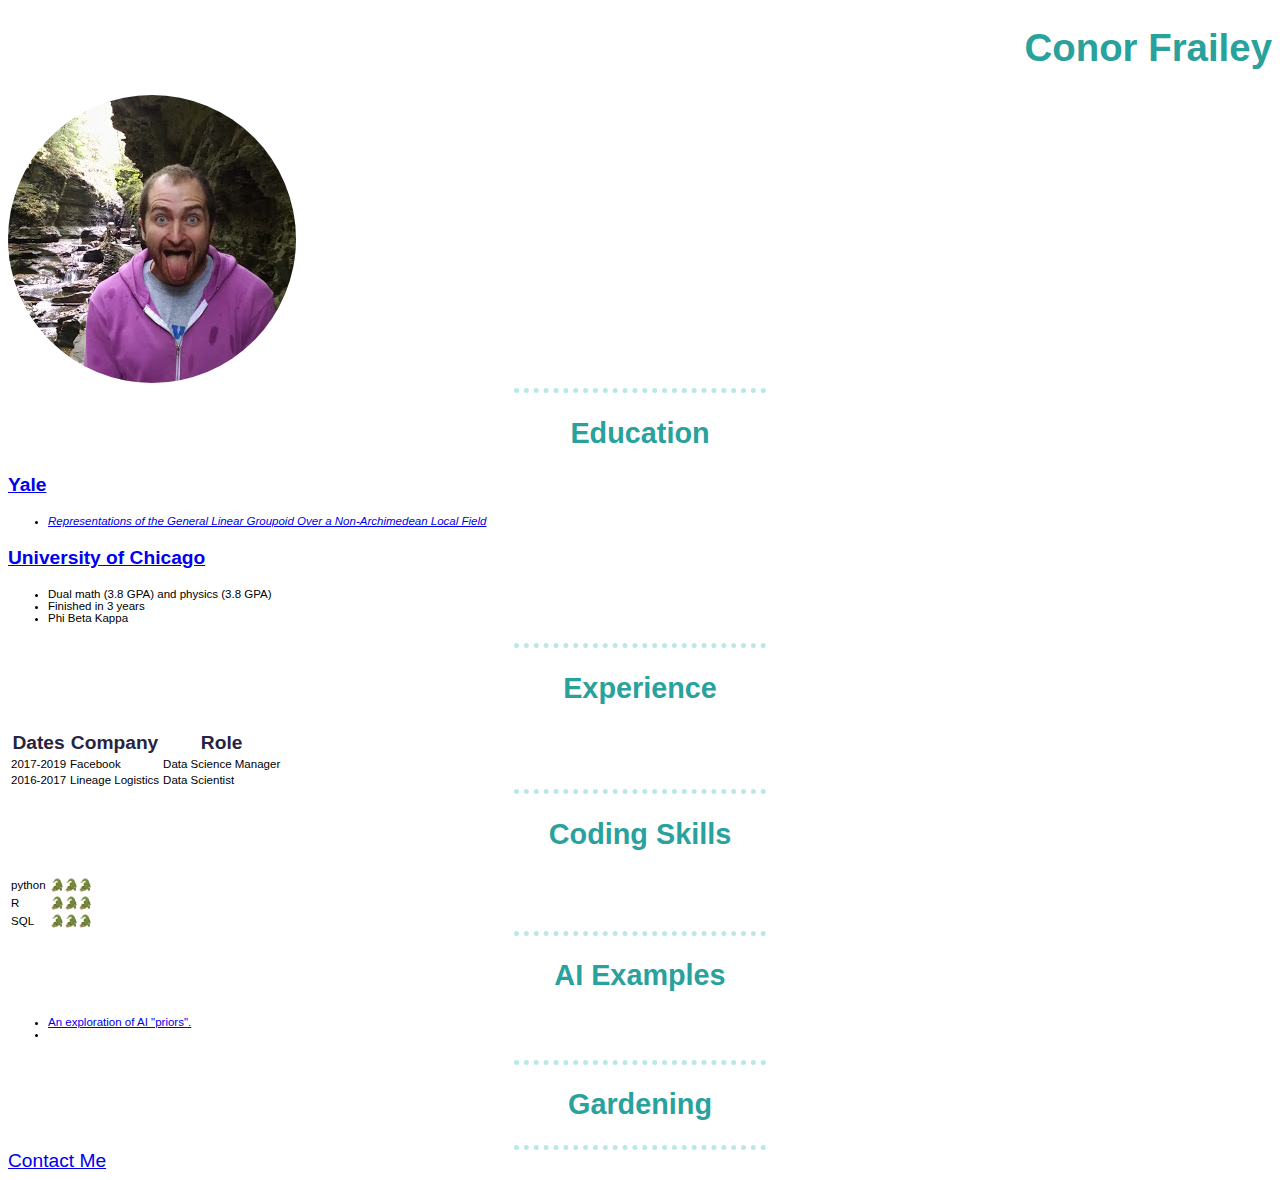
<file: index.html>
<!DOCTYPE html>
<html lang="en" dir="ltr">

<head>
  <meta charset="utf-8">
  <title>Conor's Personal Site</title>

  <link rel="stylesheet" href="css/styles.css">
</head>

<body>
  <h1 contenteditable="true">
    Conor Frailey
  </h1>
  <img src="images/conor.jpeg" alt="image of conor" style="border-radius: 50%;">

  <hr>
  <h2>Education</h2>
  <p>
    <strong><a href="https://www.yale.edu">Yale</a></strong>
    <ul>
      <li><a href="https://pqdtopen.proquest.com/doc/1541956517.html?FMT=ABS"><i>Representations of the General Linear Groupoid Over a Non-Archimedean Local Field</i></a></li>
    </ul>
  </p>
  <p>
    <strong><a href="https://www.uchicago.edu/">University of Chicago</a></strong>
    <ul>
      <li>Dual math (3.8 GPA) and physics (3.8 GPA)</li>
      <li>Finished in 3 years</li>
      <li>Phi Beta Kappa</li>
    </ul>
  </p>
  <hr>
  <h2>Experience</h2>
  <table>
    <thead>
      <th>Dates</th><th>Company</th><th>Role</th>
    </thead>
    <tbody>
    <tr>
      <td>2017-2019</td> <td>Facebook</td> <td>Data Science Manager</td>
    </tr>
    <tr>
      <td>2016-2017</td> <td>Lineage Logistics</td><td>Data Scientist</td>
    </tr>
    </tbody>
  </table>
  <hr>
  <h2>Coding Skills</h2>
  <table>
    <tr>
      <td>python</td><td>🐊🐊🐊</td>
    </tr>
    <tr>
      <td>R</td><td>🐊🐊🐊</td>
    </tr>
    <tr>
      <td>SQL</td><td>🐊🐊🐊</td>
    </tr>
  </table>
  <hr>
  <h2>AI Examples</h2>
  <ul>
    <li><a href="AI function space.html">An exploration of AI "priors".</a></li>
    <li><a href="AI "></a></li>
  </ul>
  <hr>
  <h2>Gardening</h2>
  <hr>
  <a href="contact.html">Contact Me</a>
  </details>
</body>

</html>
</file>
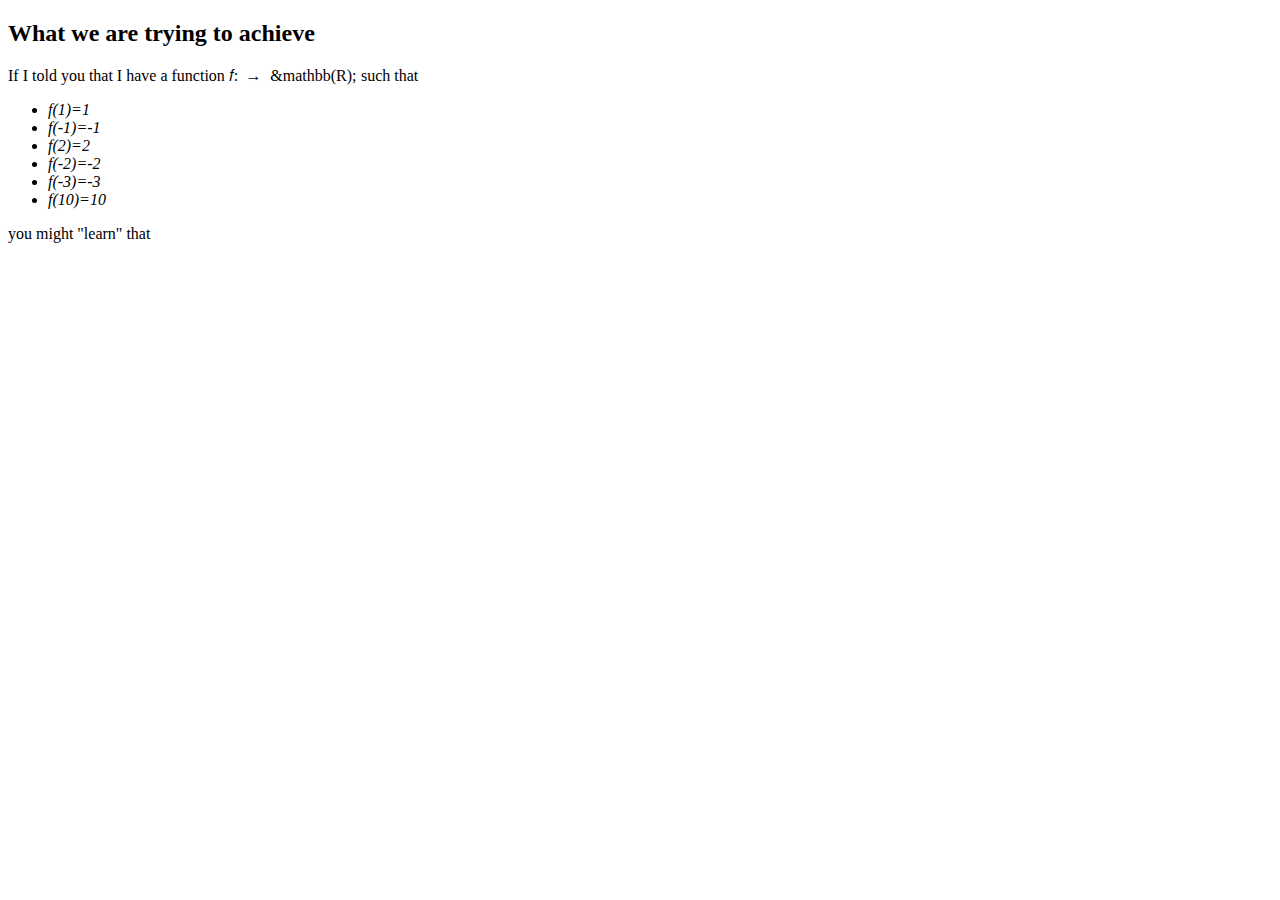
<file: AI function space.html>
<!DOCTYPE html>
<html lang="en" dir="ltr">
  <head>
    <meta charset="utf-8">
    <title>Sampling AI function space</title>
  </head>
  <body>
    <h2>What we are trying to achieve</h2>
    <p>If I told you that I have a function <math>
    <mi>f</mi><mo>:</mo>
    R
    <mo>&rarr;</mo> <mo>&mathbb(R);</mo>
    </math>such that <br>
      <ul>
        <li><i>f(1)=1</i></li>
        <li><i>f(-1)=-1</i></li>
        <li><i>f(2)=2</i></li>
        <li><i>f(-2)=-2</i></li>
        <li><i>f(-3)=-3</i></li>
        <li><i>f(10)=10</i></li>
      </ul>
    </p>
    you might "learn" that
  </body>
</html>
</file>
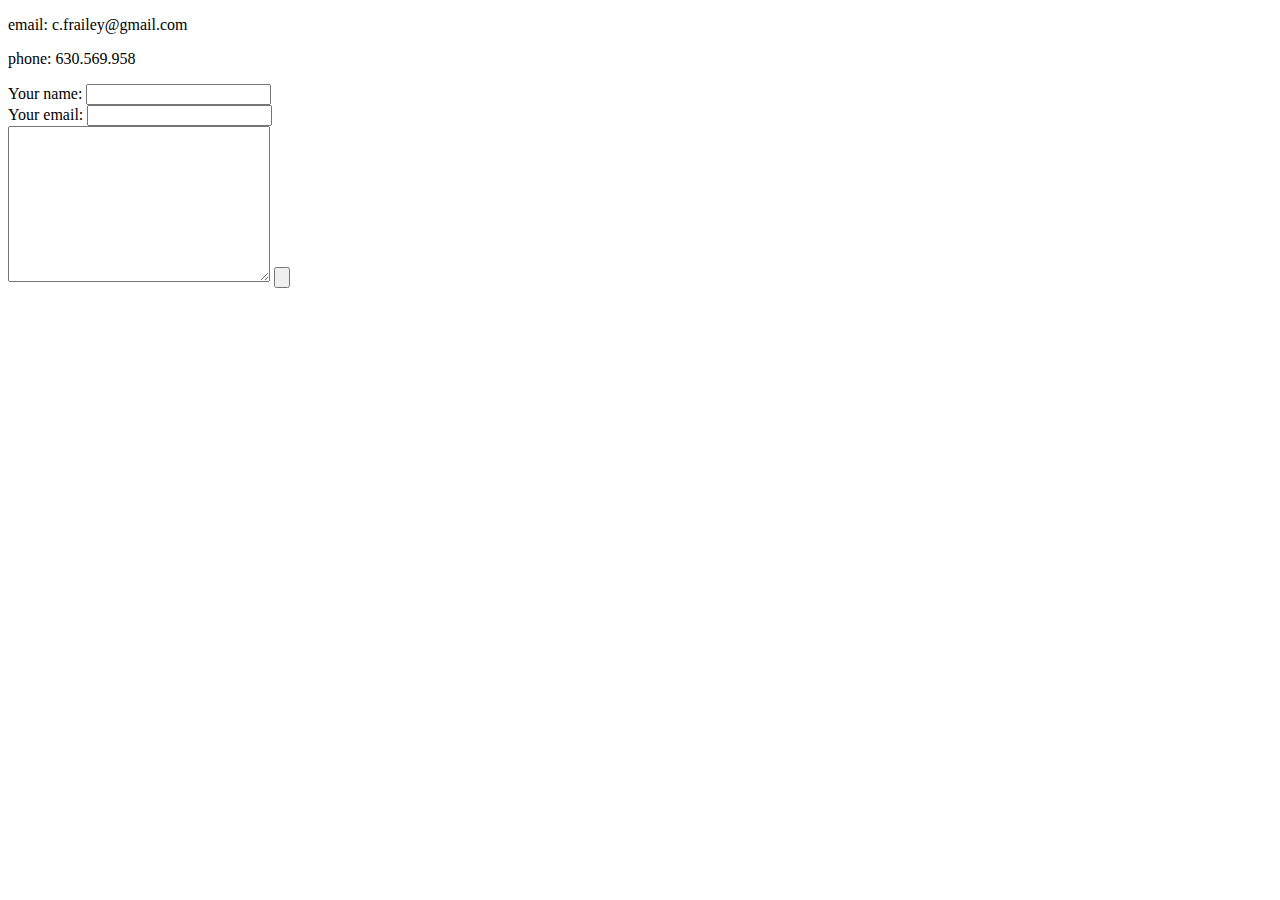
<file: contact.html>
<!DOCTYPE html>
<html lang="en" dir="ltr">
  <head>
    <meta charset="utf-8">
    <title>Contact Details</title>
  </head>
  <body>
    <p>email: c.frailey@gmail.com</p>
    <p>phone: 630.569.958</p>
    <form action="mailto:c.frailey@gmail.com" class="" method="post" enctype="text/plain">
      <label>Your name:</label>
      <input type="text" name="yourName" value=""><br>
      <label>Your email:</label>
      <input type="email" name="yourEmail" value=""><br>
      <label Your message:></label>
      <textarea name="yourMessage" rows="10" cols="30"></textarea>
      <input type="submit" name="" value=""><br>
    </form>
  </body>
</html>
</file>
<file: css/styles.css>
body {
    background-color: #ffffff;
    color:  #272343;
    font: 1.2em "Fira Sans", sans-serif;
  }
  hr {
    border-color: #bae8e8;
    border-style: dotted none none none;
    border-width: 5px;
    width: 20%;
    height: 0;
    margin: auto;
  }
  h1 {
    text-align: right;
    color: #29a19c;
  }
  h2 {
    text-align: center;
    color: #29a19c;
  }
  td {
    color: black;
    font-size: 0.6em
  }
  li {
    color: black;
    font-size: 0.6em
  }
</file>
